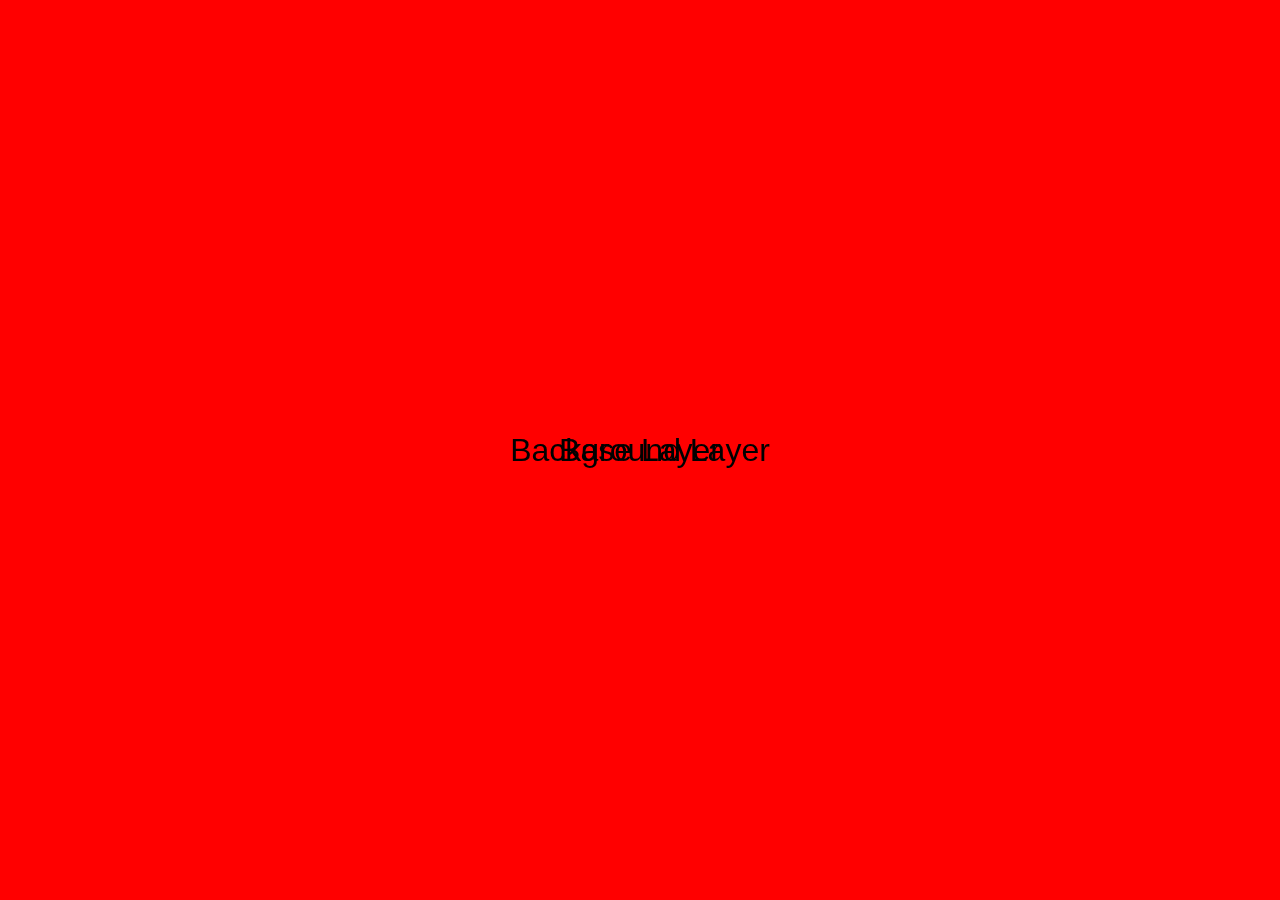
<file: test.html>
<!DOCTYPE html>
<html>

<style>

  /* Parallax base styles
  --------------------------------------------- */

  .parallax {
    height: 500px; /* fallback for older browsers */
    height: 100vh;
    overflow-x: hidden;
    overflow-y: auto;
    -webkit-perspective: 300px;
    perspective: 300px;
  }

  .parallax__group {
    position: relative;
    height: 500px; /* fallback for older browsers */
    height: 100vh;
    -webkit-transform-style: preserve-3d;
    transform-style: preserve-3d;
  }

  .parallax__layer {
    position: absolute;
    top: 0;
    left: 0;
    right: 0;
    bottom: 0;
  }

  .parallax__layer--fore {
    -webkit-transform: translateZ(90px) scale(.7);
    transform: translateZ(90px) scale(.7);
    z-index: 1;
  }

  .parallax__layer--base {
    -webkit-transform: translateZ(0);
    transform: translateZ(0);
    z-index: 4;
  }

  .parallax__layer--back {
    -webkit-transform: translateZ(-300px) scale(2);
    transform: translateZ(-300px) scale(2);
    z-index: 3;
  }

  .parallax__layer--deep {
    -webkit-transform: translateZ(-600px) scale(3);
    transform: translateZ(-600px) scale(3);
    z-index: 2;
  }


  /* demo styles
  --------------------------------------------- */

  body, html {
    overflow: hidden;
  }

  body {
    font: 100% / 1.5 Arial;
  }

  * {
    margin:0;
    padding:0;
  }

  .parallax {
    font-size: 200%;
  }

   /* centre the content in the parallax layers */
  .title {
    text-align: center;
    position: absolute;
    left: 50%;
    top: 50%;
    -webkit-transform: translate(-50%, -50%);
    transform: translate(-50%, -50%);
  }



  /* style the groups
  --------------------------------------------- */

  #group1 {
    z-index: 5; /* slide over group 2 */
  }
  #group1 .parallax__layer--base {
    background: blue;
  }

  #group2 {
    z-index: 3; /* slide under groups 1 and 3 */
  }
  #group2 .parallax__layer--back {
    background: red;
  }
</style>
</head>

<body>
  <div class="parallax">

    <div id="group2" class="parallax__group">
      <div class="parallax__layer parallax__layer--base">
        <div class="title">Base Layer</div>
      </div>
      <div class="parallax__layer parallax__layer--back">
        <div class="title">Background Layer</div>
      </div>
    </div>

</body>
</html>
</file>
